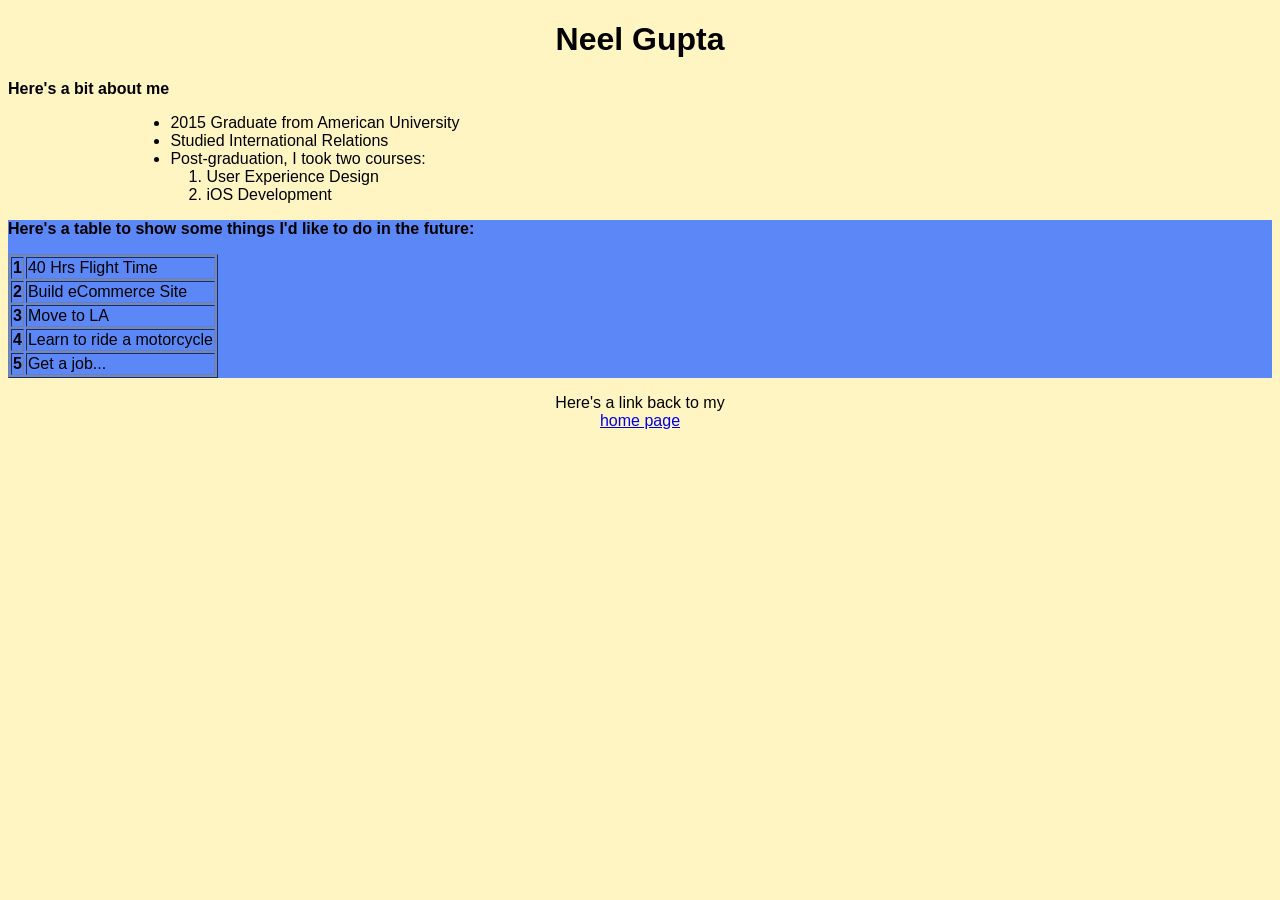
<file: web_dev/client_side_js/about.html>
<!DOCTYPE html>
<html>
<head>
  <title>About Me</title>
  <link rel="stylesheet" href="style.css">
</head>
<body>
<!-- Main Content -->
  <main class="mainAbout">
      <h1>Neel Gupta</h1>
      <p id="descriptionAbout"><strong>Here's a bit about me</strong></p>
      <ul>
        <li class="aboutMe">2015 Graduate from American University</li>
        <li class="aboutMe">Studied International Relations</li>
        <li class="aboutMe">Post-graduation, I took two courses:</li>
          <ol>
            <li class="aboutMe">User Experience Design</li>
            <li class="aboutMe">iOS Development</li>
          </ol>
      </ul>
  </main>

<!-- Table -->
<div class="aboutTable">
  <p><strong>Here's a table to show some things I'd like to do in the future:</strong></p>
  <table border="1">
    <tr>
      <th>1</th>
      <td>40 Hrs Flight Time</td>
    </tr>
    <tr>
      <th>2</th>
      <td>Build eCommerce Site</td>
    </tr>
    <tr>
      <th>3</th>
      <td>Move to LA</td>
    </tr>
    <tr>
      <th>4</th>
      <td>Learn to ride a motorcycle</td>
    </tr>
    <tr>
      <th>5</th>
      <td>Get a job...</td>
    </tr>
  </table>
</div>

  <footer>
    <p>Here's a link back to my <a href="index.html">home page</a></p>
  </footer>

</body>
</html>
</file>
<file: web_dev/client_side_js/style.css>
/*
Padding and border added to at least one element
Margin added to at least one element
At least one centered element (a footer message can be nice for this)
A background image on at least one element
A different font on at least one element
A few elements styled using a class
A different color for visited links
An element styled with an ID
*/



body {
  background-color: #FFF5C3;
  font-family: helvetica;
}

h1 {
  text-align: center;
  /*/*border*/: 2px solid;*/
  display: inline-block;
  position: relative;
  margin-left: 30%;
  margin-right: 30%;
}

h2.subheader {
  text-align: center;
}



#intro {
  text-transform: uppercase;
}

/*.listPositions {
  margin-left: 20px;
  width: 250px;
  height: 250px;
  display: inline-block;
  padding: 10px;
  vertical-align: top;
  display: block;
}*/

/*.listPositions {
    width: 250px;
  height: 300px;
  display: inline-block;
  padding: 10px;
  vertical-align: top;
}*/



li.list {
  /*/*border*/: 1px solid black;*/
  text-align: center;
  width: 250px;
  height: 300px;
  display: inline-block;
  padding: 10px;
  vertical-align: top;
}

li.aboutMe {
  margin-left: 10%;
}

p#descriptionAbout {
  padding-left: 7% 10%;
  display: block;
}

.aboutClass {
  background-color: #add8e6;
}

.mainAbout {
  text-align: left;
  font-weight: oblique;
}

a {
  display: block;
}

a:hover {
  color: lime;
}

.video {
  display: block;
  vertical-align: top;
  position: relative;
  padding: 0% 30%;
  padding-bottom: 5em;
}

.sectionTwo {
  /*/*border*/: 1px solid;*/
  display: block;
  vertical-align: top;
  padding: 10px;

}

.aboutTable {
  background-color: #5B88F6;
}

footer {
  text-align: center;
  display: block;

}
</file>
